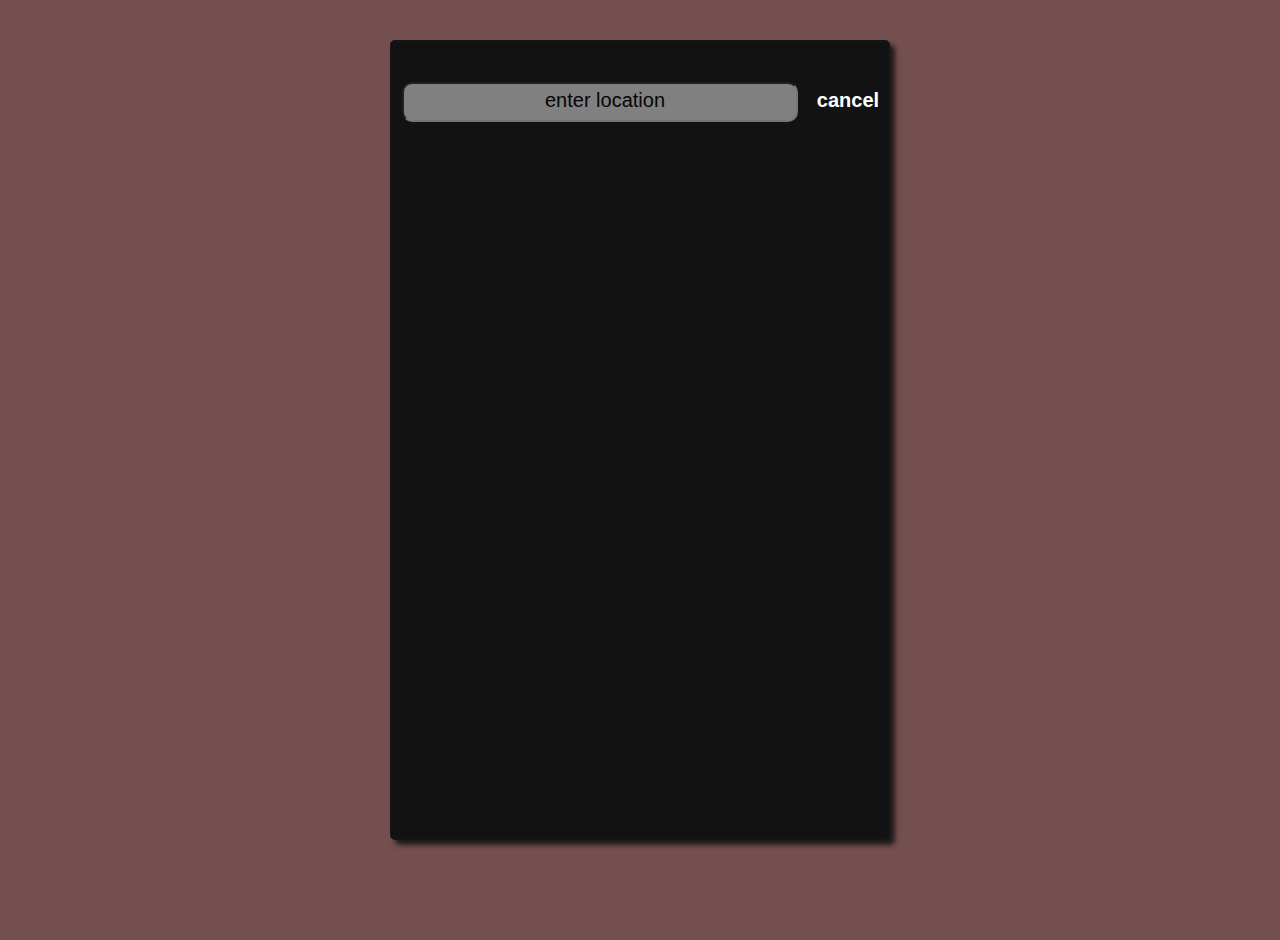
<file: search.html>
<!DOCTYPE html>
<html lang="en">
<head>
    <meta charset="UTF-8">
    <meta name="viewport" content="width=device-width, initial-scale=1.0">
    <link rel="stylesheet" href="style.css">
    <title>Weather Application</title>
</head>
<body>
    <div class="parent">
        <div id="search-box">
            <div class="input-container">
                <input type="text" spellcheck="false" id="location" placeholder="enter location">
                <span>cancel</span>
            </div>
            <ul id="result-list"></ul>
        </div>
        <div id="weather-info">
            <div class="place-name" id="place-name"></div>
            <div class="weather-icon" id="weather-icon-container"></div> <!-- Container for icon and description -->
            <div class="weather-description" id="weather-description"></div>
        </div>
        <div class="weather-details">
            <div class="weather-box" id="celius"></div>
            <div class="weather-box" id="windspeed"></div>
            <div class="weather-box" id="humidity"></div>
            <div class="weather-box" id="currentweather"></div>
        </div>
    </div>
    <script src="script.js"></script>
</body>
</html>
</file>
<file: style.css>
* {
    margin: 0;
    padding: 0;
    box-sizing: border-box;
}
body {
    font-family: Arial, sans-serif;
    background-color: #734f4f;
    height: 100vh;
    
}

img {
    width: 100%;
    height: auto;
}
input:hover {
    border: 2px solid black;
}

.maindiv {
    border: 2px solid rgb(22, 21, 22);
    border-radius: 5px;
    width: 500px;
    height: 95vh;
    background:#121212;
    box-shadow: 0 4px 8px rgba(0, 0, 0, 0.1);
    margin: 40px auto;
    box-shadow: 5px 5px 5px #221919;
}
#main-title {
    color: white;
    /* margin-top: 100px; */
}
#sub-title {
    color: grey;
    font-family: Cambria, Cochin, Georgia, Times, 'Times New Roman', serif;
}
.input-container {
    display: flex;
    align-items: baseline;
    margin-bottom: 10px;
}
input {
    width: calc(100% - 100px);
    height: 40px;
    border-radius: 10px;
    background-color: grey;
    padding-left: 10px;
}
input::placeholder {
    color: rgb(9, 4, 4);
    font-size: 20px;
    text-align: center;
}
span {
    width: 100px;
    color: white;
    font-size: 20px;
    font-weight: bolder;
    cursor: pointer;
    display: flex;
    align-items: center;
    justify-content: center;
}
ul {
    width: 98%;
    list-style: none;
    padding: 8px;
    margin: 0;
}
li {
    border: 1px solid black;
    background-color: gray;
    list-style: none;
    margin: 3px 0;
    height: 50px;
    border-radius: 10px;
    padding: 10px;
    display: flex;
    align-items: center;
    cursor: pointer;
}
button {
    background-color: rgb(181, 181, 79);
    width: 150px;
    height: 50px;
    margin-top: 30px;
    border-radius: 50px;
    box-shadow: 5px 5px 5px rgb(48, 29, 29);
    display: flex;
    justify-content: center;
    align-items: center;
    cursor: pointer;
}
button a {
    font-size: larger;
    font-family: 'Franklin Gothic Medium', 'Arial Narrow', Arial, sans-serif;
    font-weight: bolder;
    text-decoration: none;
    color: black;
}
button:hover {
    background-color: azure;
}
#search-box {
    margin: 40px auto;
    margin-left: 10px;
    width: 100%;
}
.weather-icon {
    display: flex;
    flex-direction: column;
    align-items: center;
    margin-top: 10px;
}
.weather-icon img {
    width: 200px;
    height: 200px;
}
.temperature {
    font-size: 24px;
    font-weight: bold;
    margin-top: 5px;
    color: white;
}
.weather-description {
    font-size: 18px;
    color: white;
    text-align: center;
}
.place-name {
    font-size: 28px;
    font-weight: bolder;
    text-align: center;
    color: white;
}
.weather-details {
    display: grid;
    grid-template-columns: repeat(2, 1fr);
    grid-template-rows: repeat(2, 1fr);
    gap: 20px;
    margin-top: 20px;
}

.weather-box {
    display: none;
    justify-content: center;
    align-items: center;
    border: 2px solid #333;
    border-radius: 10px;
    padding: 20px;
    background-color: gray;
    width: 200px;
    height: 100px;
    box-shadow: 0 4px 6px rgba(0, 0, 0, 0.1);
    text-align: center;
    color: white;
    margin-left: 20px;
    font-size: large;
}


#weather-info{
    margin-top: 2px;
}
.title-container{
    display: flex;
    flex-direction: column;
    align-items: center;
    margin-top: 80px;
}
.parent{   border: 2px solid rgb(22, 21, 22);
    border-radius: 5px;
    width: 500px;
    height: 800px;
    background:#121212;
    box-shadow: 0 4px 8px rgba(0, 0, 0, 0.1);
    margin: 40px auto;
    box-shadow: 5px 5px 5px #221919;}
  
  /* Responsive adjustments */
  @media (max-width: 600px) {
    #main-title {
      font-size: 2em;
    }
    #sub-title {
      font-size: 1.5em;
    }
    button {
      width: 100%;
    }
  }
</file>
